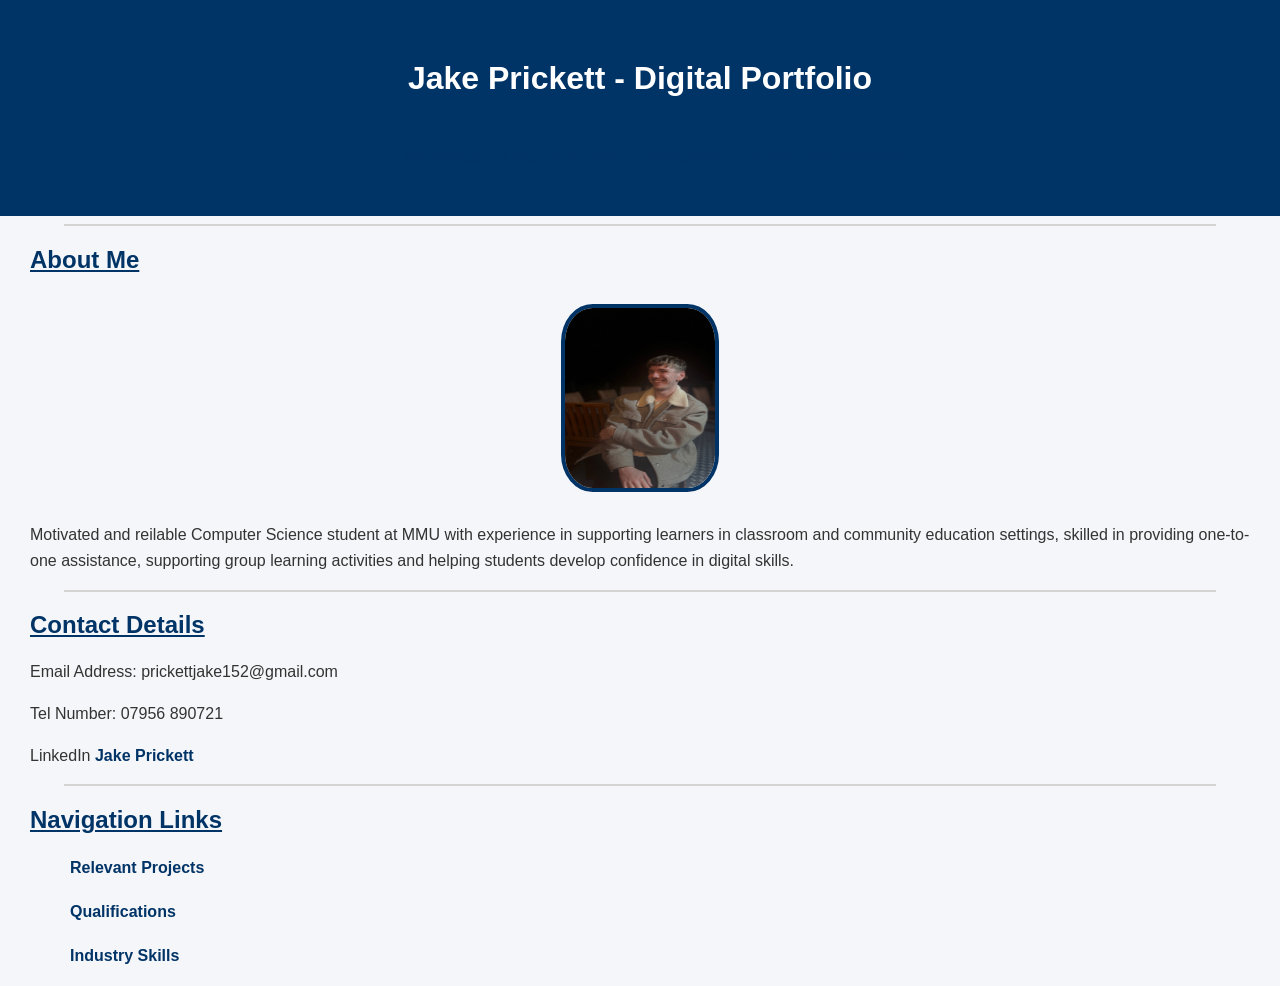
<file: index.html>
<!DOCTYPE html>
<html lang="en">
<head>
<link rel="stylesheet" href="style.css">
    <meta charset="UTF-8">
    <meta name="viewport" content="width=device-width, initial-scale=1.0">
    <title>My Digital Portfolio</title>
</head>
<body>
    <header>
        <h1><b>Jake Prickett - Digital Portfolio</b></u></h1>
        <h3><i>Manchester Metropolitian University - Computer Science</i></h3>
    </header>
    <hr>
</body>
<h2><u>About Me</u></h2>
<img src="Image.jpg" width="150" height="180">
<p>Motivated and reilable Computer Science student at MMU with experience in supporting learners in classroom and community education settings, skilled in providing one-to-one assistance, supporting group learning activities and helping students develop confidence in digital skills.</p>
<hr>
<h2><u>Contact Details</u></h2>
<p>Email Address:
    prickettjake152@gmail.com
</p>
<p>Tel Number:
    07956 890721
</p>
<p>LinkedIn
    <a href="https://www.linkedin.com/feed/">Jake Prickett</a>
</p>
<hr>
<h2><u>Navigation Links</u></h2>
<ul>
    <li><a href="Projects.html">Relevant Projects</a></li>

    <li><a href="Qualifications.html">Qualifications</a></li>

    <li><a href="Skills.html">Industry Skills</a></li>
</ul>

</html>
</file>
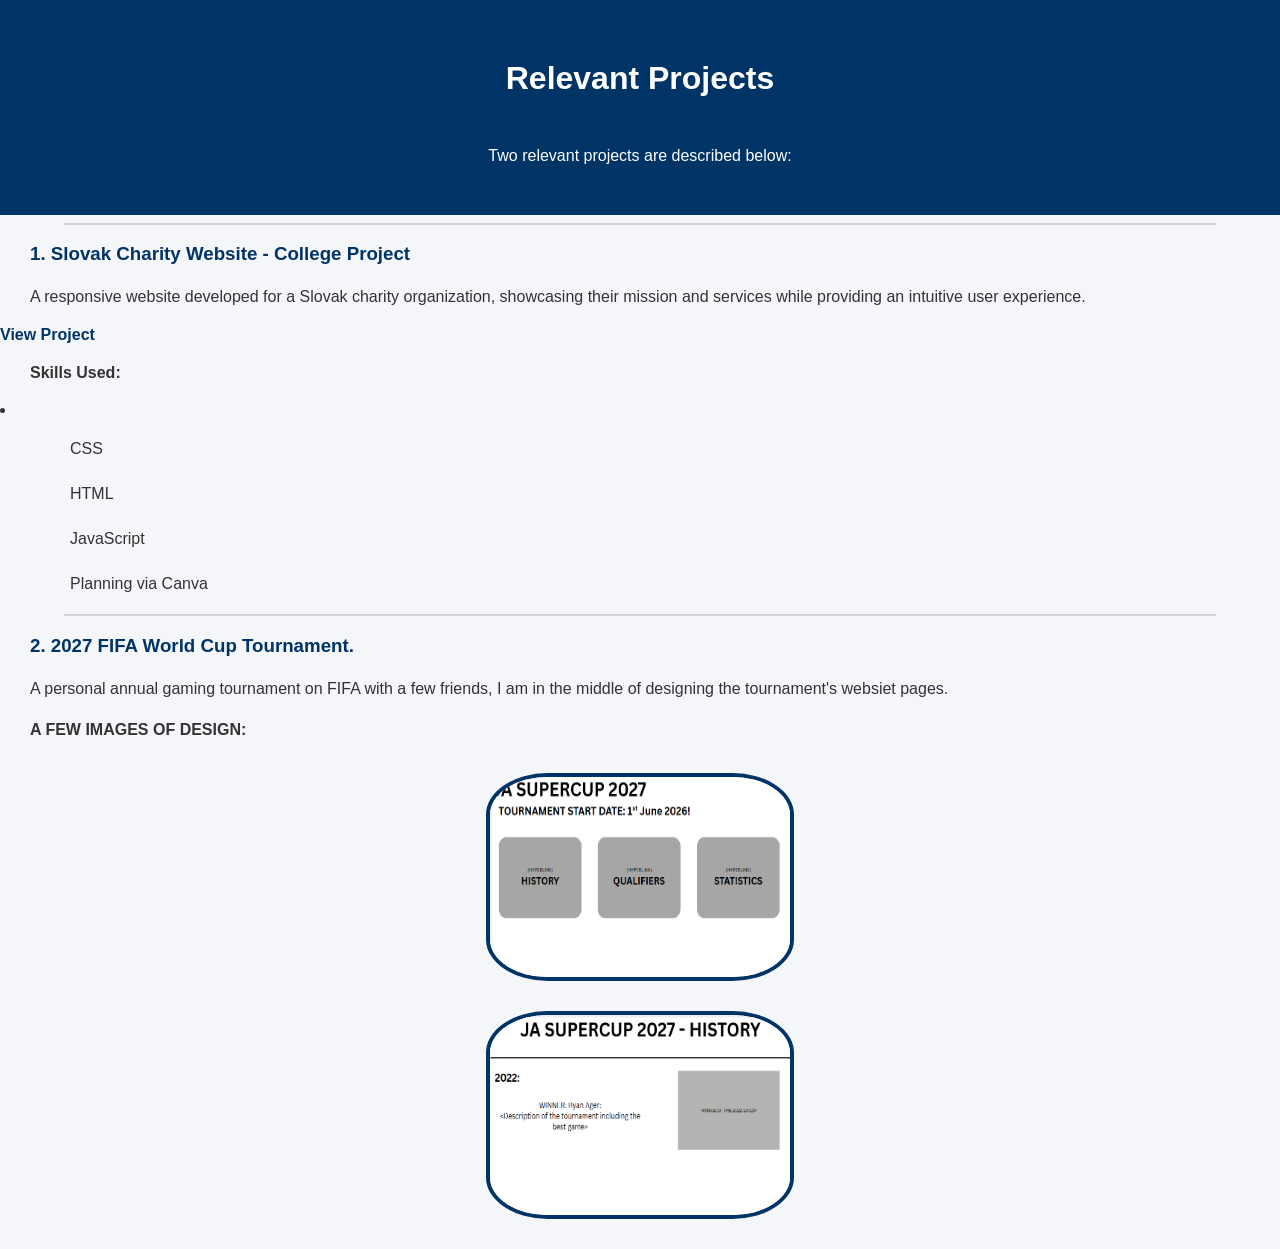
<file: Projects.html>
<!DOCTYPE html>
<html lang="en">
<head>
    <meta charset="UTF-8">
    <meta name="viewport" content="width=device-width, initial-scale=1.0">
    <title>Relevant Projects</title>
    <link rel="stylesheet" href="style.css">
</head>
<body>
    <header>
        <h1>Relevant Projects</h1>
        <p>Two relevant projects are described below:</p>
    </header>
    <hr>
    <h3>1. Slovak Charity Website - College Project</h3>
    <p>A responsive website developed for a Slovak charity organization, showcasing their mission and services while providing an intuitive user experience.</p>
    <a href="https://jakeprickett07.github.io/JakePrickett07-U15Ass2JakePrickett/">View Project</a>
    <p><b>Skills Used:</b></p>
    <li>
        <ul>CSS</ul>
        <ul>HTML</ul>
        <ul>JavaScript</ul>
        <ul>Planning via Canva</ul>
    </li>
    <hr>
    <h3>2. 2027 FIFA World Cup Tournament.</h3>
    <p>A personal annual gaming tournament on FIFA with a few friends, I am in the middle of designing the tournament's websiet pages.</p>
    <p><b>A FEW IMAGES OF DESIGN:</b></p>
    
    <div class="container">
    <div class="imagehomepage">
    <img src="homepaeg.png" width="300" height="200">
    </div>
    <div class="stats">
    <img src="stats.png" width="300" height="200">
    </div>
</div>

</body>
</html>
</file>
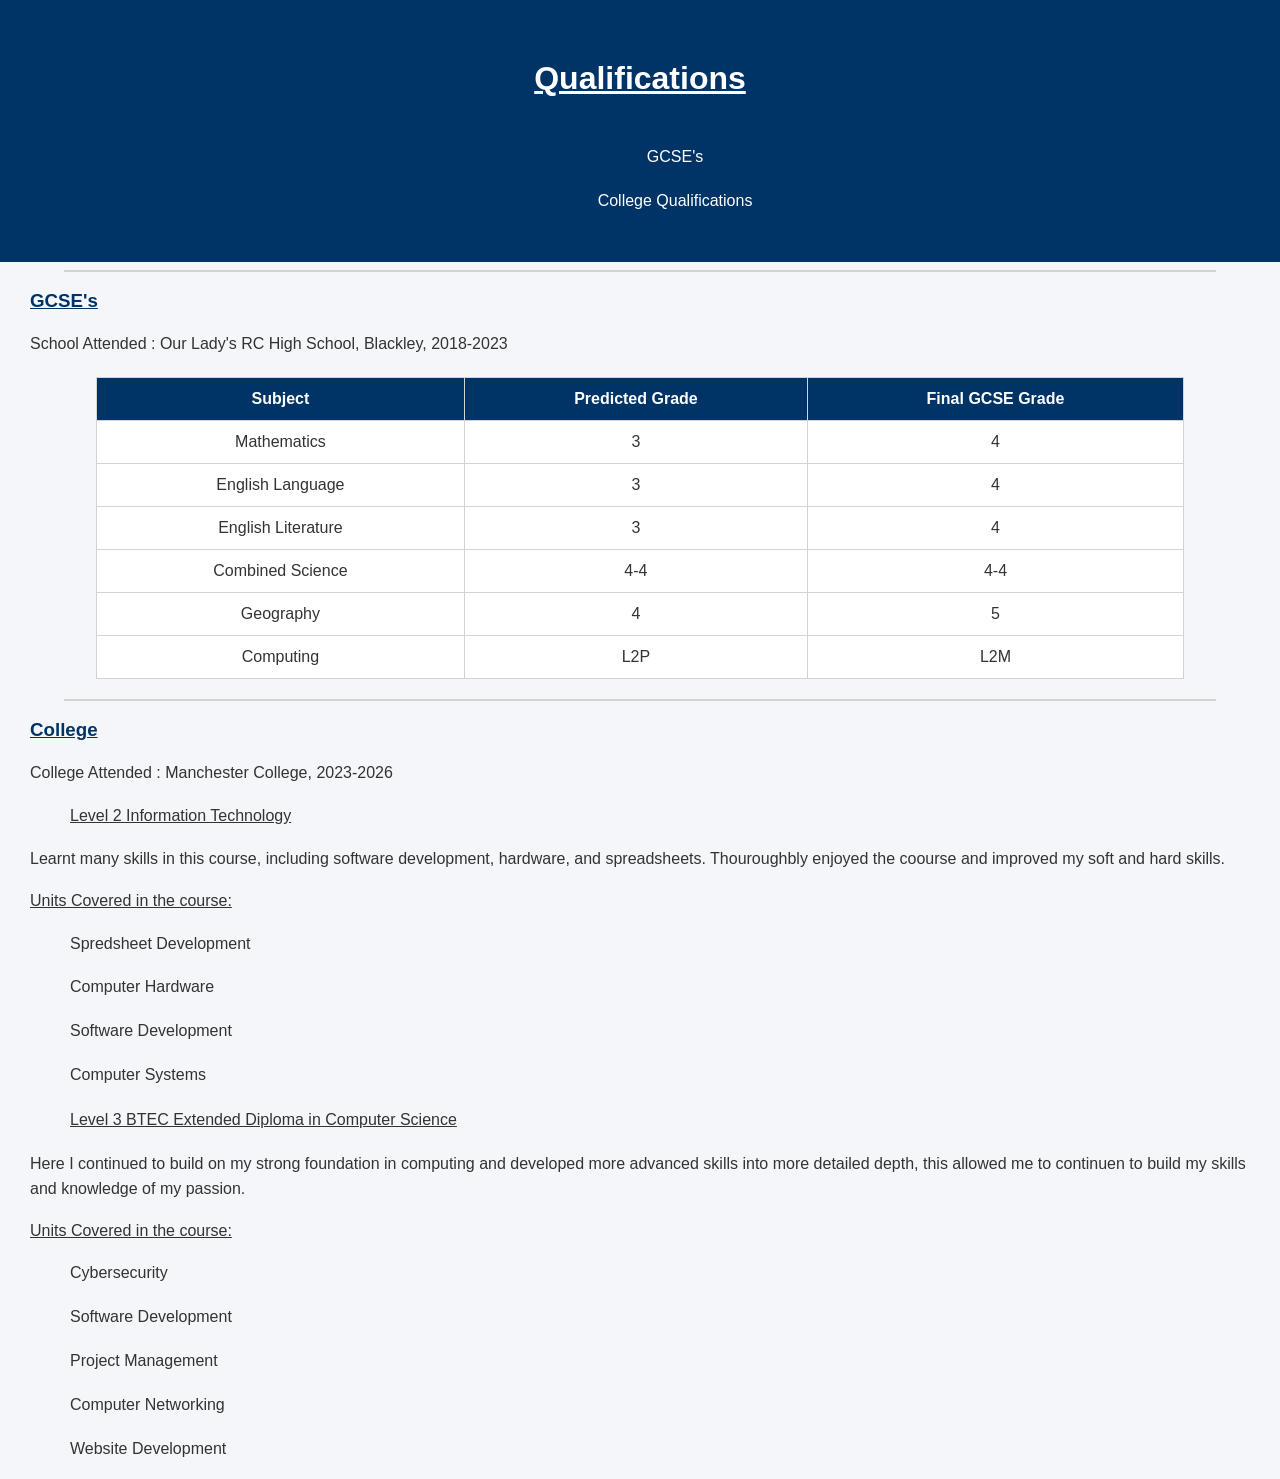
<file: Qualifications.html>
<!DOCTYPE html>
<html lang="en">
<head>
</head>
    <meta charset="UTF-8">
    <meta name="viewport" content="width=device-width, initial-scale=1.0">
    <title>Qualifications</title>
    <link rel="stylesheet" href="style.css">
</head>
<body>
    <header>
        <h1><u>Qualifications</u></h1>
        <ul>
            <li>GCSE's</li>
            <li>College Qualifications</li>
        </ul>
    </header>
    <hr>

<h3><u>GCSE's</u></h3>
<p>School Attended : Our Lady's RC High School, Blackley, 2018-2023</p>
<table border="1">
    <tr>
        <th>Subject</th>
        <th>Predicted Grade</th>
        <th>Final GCSE Grade</th>
    </tr>
    <tr>
        <td>Mathematics</td>
        <td>3</td>
        <td>4</td>
    </tr>
    <tr>
        <td>English Language</td>
        <td>3</td>
        <td>4</td>
    </tr>
    <tr>
        <td>English Literature</td>
        <td>3</td>
        <td>4</td>
    </tr>
    <tr>
        <td>Combined Science</td>
        <td>4-4</td>
        <td>4-4</td>
    </tr>
    <tr>
        <td>Geography</td>
        <td>4</td>
        <td>5</td>
    </tr>
    <tr>
        <td>Computing</td>
        <td>L2P</td>
        <td>L2M</td>
    </tr>
</table>
<hr>
<h3><u>College</u></h3>
<p>College Attended : Manchester College, 2023-2026</p>
<ul>
    <li><u>Level 2 Information Technology</u></li>
</ul>
<p>Learnt many skills in this course, including software development, hardware, and spreadsheets. Thouroughbly enjoyed the coourse and improved my soft and hard skills.</p>
<p><u>Units Covered in the course:</u></p>
<ul>
    <li>Spredsheet Development</li>
    <li>Computer Hardware</li>
    <li>Software Development</li>
    <li>Computer Systems</li>
</ul>
<ul>
    <li><u>Level 3 BTEC Extended Diploma in Computer Science</u></li>
</ul>
<p>Here I continued to build on my strong foundation in computing and developed more advanced skills into more detailed depth, this allowed me to continuen to build my skills and knowledge of my passion.</p>
<p><u>Units Covered in the course:</u></p>
<ul>
    <li>Cybersecurity</li>
    <li>Software Development</li>
    <li>Project Management</li>
    <li>Computer Networking</li>
    <li>Website Development</li>
</ul>
</body>
</html>
</file>
<file: style.css>
/* General page styling */

body{
    font-family: Arial, Helvetica, sans-serif;
    background-color: #f4f6f9;
    color: #333;
    margin: 0;
    padding: 0;
}

/* Header */

header{
    background-color: #003366;
    color: white;
    text-align: center;
    padding: 30px;
}

/* Section headings */

h2{
    color: #003366;
    margin-left: 30px;
}

/* Paragraphs */

p{
    margin-left: 30px;
    margin-right: 30px;
    line-height: 1.6;
}

/* Profile image */

img{
    display: block;
    margin: 30px auto;
    border-radius: 20%;
    border: 4px solid #003366;
}

/* Horizontal lines */

hr{
    width: 90%;
    border: none;
    height: 2px;
    background-color: lightgray;
}

/* Navigation links */

ul{
    list-style: none;
    padding-left: 30px;
}

li{
    margin-bottom: 15px;
}

/* Links */

a{
    text-decoration: none;
    color: #003366;
    font-weight: bold;
}

a:hover{
    color: #0066cc;
}

/* Optional content boxes */

section{
    background: white;
    margin: 20px;
    padding: 20px;
    border-radius: 10px;
    box-shadow: 0 2px 8px rgba(0,0,0,0.1);
}

/* General page styling */

body{
    font-family: Arial, Helvetica, sans-serif;
    background-color: #f4f6f9;
    color: #333;
    margin: 0;
    padding: 0;
}

/* Main title */

h1{
    background-color: #003366;
    color: white;
    text-align: center;
    padding: 30px;
    margin: 0;
}

/* Headings */

h2, h3{
    color: #003366;
    margin-left: 30px;
}

/* Paragraphs */

p{
    margin-left: 30px;
    margin-right: 30px;
    line-height: 1.6;
}

/* Lists */

ul{
    margin-left: 40px;
    line-height: 1.8;
}

/* Horizontal line */

hr{
    width: 90%;
    border: none;
    height: 2px;
    background-color: lightgray;
}

/* Table */

table{
    width: 85%;
    margin: 20px auto;
    border-collapse: collapse;
    background-color: white;
}

th{
    background-color: #003366;
    color: white;
}

th, td{
    border: 1px solid lightgray;
    padding: 12px;
    text-align: center;
}

tr:hover{
    background-color: #f2f2f2;
}

/* Content cards */

section{
    background: white;
    width: 90%;
    margin: 20px auto;
    padding: 20px;
    border-radius: 10px;
    box-shadow: 0 2px 8px rgba(0,0,0,0.1);
}
</file>
